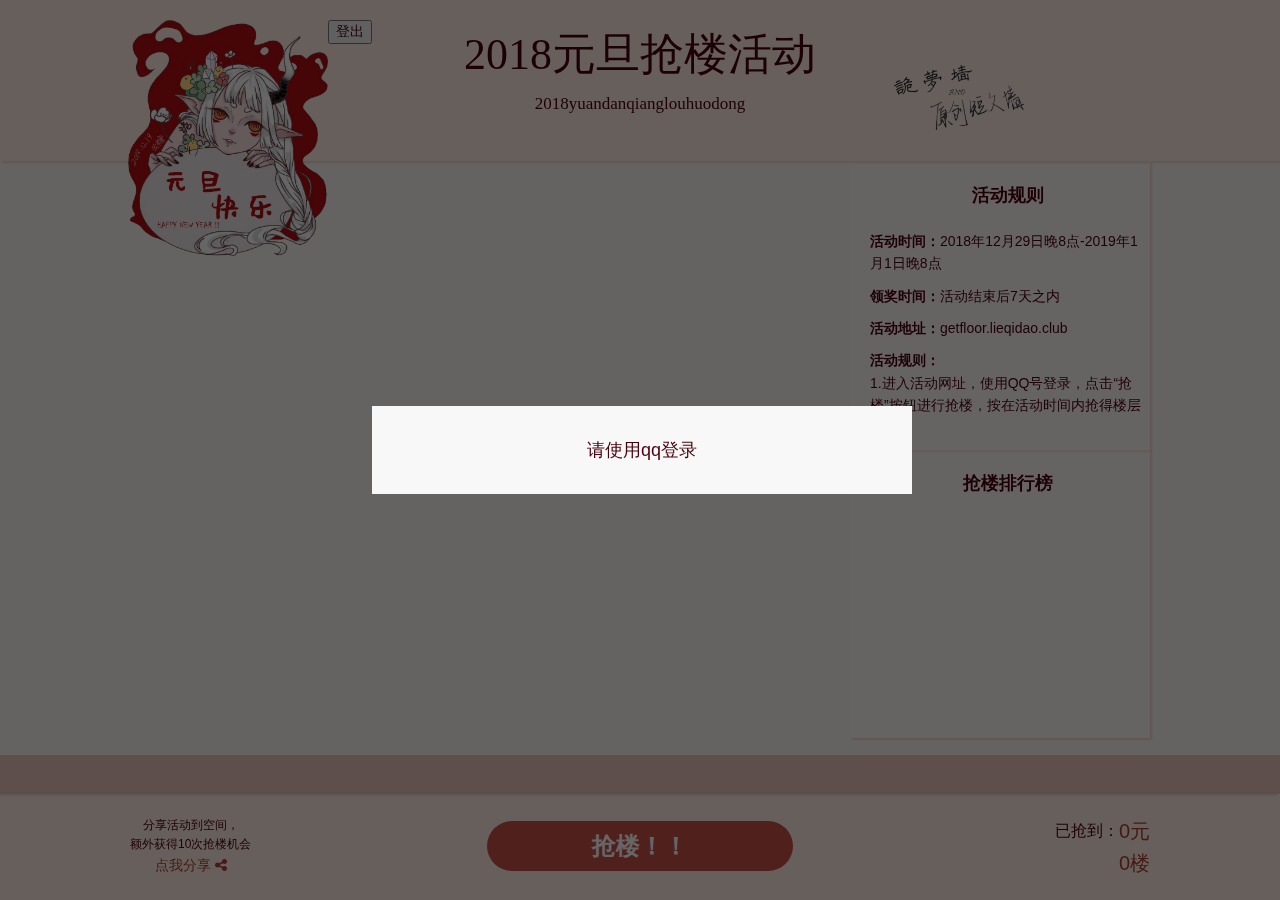
<file: index.html>
<!doctype html>
<html class="no-js">

<head>
  <meta charset="utf-8">
  <meta http-equiv="X-UA-Compatible" content="IE=edge">
  <meta name="description" content="">
  <meta name="keywords" content="">
  <meta name="viewport" content="width=device-width, initial-scale=1">
  <title>诡梦&原短墙 2018元旦抢楼活动</title>

  <!-- Set render engine for 360 browser -->
  <meta name="renderer" content="webkit">

  <!-- No Baidu Siteapp-->
  <meta http-equiv="Cache-Control" content="no-siteapp" />


  <!-- Add to homescreen for Chrome on Android -->
  <meta name="mobile-web-app-capable" content="yes">

  <!-- Add to homescreen for Safari on iOS -->
  <meta name="apple-mobile-web-app-capable" content="yes">
  <meta name="apple-mobile-web-app-status-bar-style" content="black">
  <meta name="apple-mobile-web-app-title" content="Amaze UI" />

  <!-- Tile icon for Win8 (144x144 + tile color) -->
  <meta name="msapplication-TileColor" content="#0e90d2">
  <link rel="shortcut icon" href=" images/get_floor.ico" type="image/x-icon">
  <link href='http://cdn.webfont.youziku.com/webfonts/nomal/123039/46613/5c175397f629d90614e4589d.css' rel='stylesheet'
    type='text/css' />
  <link href='http://cdn.webfont.youziku.com/webfonts/nomal/123039/47007/5c175fcbf629d90614e458b2.css' rel='stylesheet'
    type='text/css' />
  <link rel="stylesheet" href="assets/css/amazeui.min.css">
  <link rel="stylesheet" href="http://at.alicdn.com/t/font_968164_olph88g6c8c.css">
  <link rel="stylesheet" href="assets/css/app.css">
  <link rel="stylesheet" href="assets/css/index.css">
</head>

<body>
  <div id="box">
    <!-- header -->
    <div class="header_box">
      <div class="box am-cf">
        <img class="img" src="images/banner_03.png" alt="">
        <p class="title" style="font-family:'chenwixun-jian166047cf121e09f';">2018元旦抢楼活动<span style="font-family:'Jellyka_-_Love_and_Passion';">2018yuandanqianglouhuodong</span></p>
        <img class="logo" src="images/logo_03.png" alt="">
        <button onclick="logput()" style="position:relative;z-index:99999;">登出</button>
      </div>
    </div>
    <!-- header结束 -->
    <div class="content_box am-cf">
      <!-- 楼层 -->
      <div class="floor_box">
        <ul class="floor_list" id="floor_items">
        </ul>
      </div>
      <!-- 楼层结束 -->
      <!-- 红包轮播 -->
      <div class="radline_box">
        <ul class="radlist" id="red_list">
        </ul>
      </div>
      <!-- 红包轮播结束 -->
      <!-- 规则 -->
      <div class="rule_box">
        <p class="title">活动规则</p>
        <div class="text_box">
          <div class="textbox">
            <p><span>活动时间：</span>2018年12月29日晚8点-2019年1月1日晚8点</p>
          </div>
          <div class="textbox">
            <p><span>领奖时间：</span>活动结束后7天之内</p>
          </div>
          <div class="textbox">
            <p><span>活动地址：</span>getfloor.lieqidao.club</p>
          </div>
          <div class="textbox">
            <p><span>活动规则：</span></p>
            <p>1.进入活动网址，使用QQ号登录，点击“抢楼”按钮进行抢楼，按在活动时间内抢得楼层数排名</p>
            <p>2.每人每天最多可抢20楼，从页面内分享活动可获得额外10次抢楼机会（每日一次机会）</p>
            <p>3.活动时间内抢得楼层数第一名优先选择奖品，若第一名三天内未选择则由第二名先选</p>
            <p>4.参加活动需先加「诡梦墙」和「原创短文墙」为好友，否则视为放弃所有奖励</p>
          </div>
          <div class="textbox">
            <p><span>活动奖项：</span></p>
            <p>1.抢楼有概率获得随机金额的现金红包，活动结束后重新打开页面，凭借发放的领奖码在「诡梦墙」统一领取</p>
            <p>2.抢得楼层数排名前二奖品为25款<span class="img" onclick="getFloor.checkImg(0)">捕梦网</span>择1、<span onclick="getFloor.checkImg(1)" class="img">古风彩墨/24节气彩墨礼盒装</span>共4款择1（点击查看奖品预览图）</p>
          </div>
          <div class="textbox">
            <p><span>**特别彩蛋**</span></p>
            <p>若总楼层数达到<span>3344楼</span>，墙君穿<span>女仆装</span>给大家<span>直播念鬼故事</span>！！（你认真的吗？！）认！真！的！</p>
          </div>
          <div class="textbox">
            <p><span>注意事项：</span></p>
            <p>1.抢楼时使用的QQ号为领奖唯一凭证，请各位使用自己的账号登录参与活动与领奖</p>
            <p>2.禁止一切方式的作弊行为，一经发现取消活动资格，永久拉入墙君的黑名单</p>
            <p>3.现金红包统一用QQ红包发放，特殊情况可找墙君协商更换领奖方式</p>
            <p>4.请各位保护好自己的QQ账号安全，若因为盗号等出现的领奖失败等情况，由参与者自行负责</p>
            <p>5.在活动中有任何疑问请联系墙君</p>
          </div>
          <div class="textbox">
            <p><span>墙君联系方式：</span></p>
            <p>诡梦墙——3588687522</p>
            <p>原创短文墙——2375141897</p>
          </div>
        </div>
      </div>
      <div class="rule_btn" onclick="btn_action('.rule_box',this)">
        <i class="iconfont icon-maomi"></i>
        <p>规则</p>
      </div>
      <!-- 规则结束 -->
      <!-- 排行榜 -->
      <div class="toplist_box">
        <p class="title">抢楼排行榜</p>
        <ul class="toplist" id="floor_rank">
        </ul>
      </div>
      <div class="toplist_btn" onclick="btn_action('.toplist_box',this)">
        <i class="iconfont icon-zhuazi"></i>
        <p>排行</p>
      </div>
      <!-- 排行榜结束 -->
    </div>
    <!-- 抢楼 -->
    <div class="btn_box">
      <div class="box am-cf">
        <div class="tip">
          <p class="text">分享活动到空间，<br>
            额外获得10次抢楼机会</p>
          <a class="share" href="javascript:;" onclick="getFloor.share()">点我分享 <span class="am-icon-share-alt"></span></a>
        </div>
        <a class="share_m" href="javascript:;" onclick="getFloor.share()">分享 <span class="am-icon-share-alt"></span></a>
        <a class="btn getfloor-btn" href="javascript:;">抢楼！！</a>
        <div class="money">
          <p class="text">已抢到：</p>
          <p class="am-cf"><i class="iconfont icon-qianbao"></i><span class="floor_money">0元</span></p>
          <p class="am-cf"><i class="iconfont icon-tizi"></i><span class="get_floors">0楼</span></p>
        </div>
        <div class="am-dropdown am-dropdown-up money_m" data-am-dropdown>
          <i class="iconfont icon-qianbao am-dropdown-toggle showbtn" data-am-dropdown-toggle></i>
          <div class="moneybox am-dropdown-content">
            <p class="text">已抢到：</p>
            <p class="am-cf num"><i class="iconfont icon-qianbao"></i><span class='floor_money'>0.00元</span></p>
            <p class="am-cf num"><i class="iconfont icon-tizi"></i><span class="get_floors">0楼</span></p>
          </div>
        </div>
      </div>
    </div>
    <!-- 抢楼结束 -->
    <!-- 弹窗 -->
    <div class="am-modal am-modal-no-btn am-modal-loading" tabindex="-1" id="doc-modal-1">
      <div class="am-modal-dialog">
        <div class="login-content">
          <span style="padding-bottom:22px;font-size:18px;">请使用qq登录</span>
          <span id="qq_login"></span>
        </div>
      </div>
    </div>
    <!-- 弹窗结束 -->
    <!-- 弹窗 -->
      <div class="am-modal am-modal-alert" tabindex="-1" id="top_message_modal">
        <div class="am-modal-dialog">
          <div class="am-modal-bd" id="message">
            
          </div>
          <div class="am-modal-footer">
            <span class="am-modal-btn">确定</span>
          </div>
        </div>
      </div>
    <!-- 弹窗结束 -->
    <!-- 弹窗 -->
    <div class="am-modal am-modal-alert" tabindex="-1" id="getfloor_money_tip">
        <div class="am-modal-dialog">
          <div class="am-modal-bd" id="get_money">
            
          </div>
          <div class="am-modal-footer">
            <span class="am-modal-btn">确定</span>
          </div>
        </div>
      </div>
    <!-- 弹窗结束 -->
    <!-- 弹窗  -->
    <div class="am-modal am-modal-no-btn" tabindex="-1" id="prize_img_meng">
      <div class="am-modal-dialog">
        <div class="am-modal-hd">
            奖品详情
            <a href="javascript: void(0)" class="am-close am-close-spin" data-am-modal-close>&times;</a>
        </div>
        <div class="am-modal-bd">
          <img src="images/meng.jpg" alt="">
        </div>
      </div>
    </div>
    <!-- 弹窗结束 -->
    <!-- 弹窗  -->
    <div class="am-modal am-modal-no-btn" tabindex="-1" id="prize_img_mo">
      <div class="am-modal-dialog">
        <div class="am-modal-hd">
            奖品详情
            <a href="javascript: void(0)" class="am-close am-close-spin" data-am-modal-close>&times;</a>
        </div>
        <div class="am-modal-bd">
          <img src="images/mo.jpg" alt="">
        </div>
      </div>
    </div>
    <!-- 弹窗结束 -->
    <!-- 弹窗  -->
    <div class="am-modal am-modal-alert" tabindex="-1" id="getfloor_share">
      <div class="am-modal-dialog">
          <div class="am-modal-bd">
              今日抢楼数已达最大，分享可额外获得次抢楼机会。
          </div>
          <div class="am-modal-footer">
            <span class="am-modal-btn" onclick="getFloor.share()"><span class="am-icon-share-alt"></span> 点我分享</span>
          </div>
      </div>
    </div>
    <!-- 弹窗结束 -->
    <!-- 弹窗  -->
    <div class="am-modal am-modal-no-btn" tabindex="-1" id="prize_code_modal">
        <div class="am-modal-dialog">
          <div class="am-modal-hd">
              领奖码
              <a href="javascript: void(0)" class="am-close am-close-spin" data-am-modal-close>&times;</a>
          </div>
          <div class="am-modal-bd" id="prize_code">
            
          </div>
        </div>
      </div>
      <!-- 弹窗结束 -->
  </div>
  <!--[if (gte IE 9)|!(IE)]><!-->
  <script src="assets/js/jquery.min.js"></script>
  <script src="assets/js/amazeui.min.js"></script>
  <script type="text/javascript"  charset="utf-8"
        src="http://qzonestyle.gtimg.cn/qzone/openapi/qc_loader.js"
        data-appid="101530955"
        data-redirecturi="http://getfloor.lieqidao.club/index"
        charset="utf-8"
    ></script>
  <script src="assets/js/app.js"></script>
  <script>
    //侧边按钮
    function btn_action(id, btn) {
      if ($(btn).hasClass("action")) {
        $(btn).removeClass("action")
        $(id).removeClass("action")
      } else {
        $(btn).addClass("action")
        $(id).addClass("action")
      }
    }
    var userInfo = getFloor.getToken()
    getFloor.init()
    //弹窗调用
    if(!userInfo){
      $("#doc-modal-1").modal('open')
        QC.Login({
          btnId:'qq_login'
        },function(data,opts){
          getFloor.setToken(data)
          $('#top_message_modal').modal('close')
          getFloor.init()
          $("#doc-modal-1").modal('close')
        })
      }else{
        $("#doc-modal-1").modal('close')
    }
    function logput(){
      QC.Login.signOut()
    }
  </script>
</body>

</html>
</file>
<file: assets/css/app.css>
/* 共用样式 */
body,html{
    height: 100%;
}
#box{
    position: relative;
    font-size: 14px;
    color: #49010F;
    background: rgba(253, 247, 243, 1);
    transition: all .3s;
    overflow: hidden;
    min-height: 100%;
}
p,ul,li{
    padding: 0 0 0 0;
    margin: 0 0 0 0;
}
ol>li>ol, ol>li>ul, ul>li>ol, ul>li>ul{
    margin: 0 0 0 0;
}
li{
    list-style: none;
}
a{
    display: block;
    color: #AF4034;
    cursor: pointer;
}
a:hover{
    color: #C65146;
}
img{
    max-width: 100%;
}
.hide{
    display: none;
}

/* header */

.header_box{
    background: #ffede5;
    box-shadow: rgba(198, 81, 70, .2) 2px 2px 2px;
    padding: 20px 0;
    position: fixed;
    top: 0;
    left: 0;
    width: 100%;
    height: 161px;
    z-index: 99;
}
.header_box .box{
    width: 80%;
    padding-right: 10%;
    margin: 0 auto;
    position: relative;
}
.header_box .img{
    width: 200px;
    float: left;
}
.header_box .logo{
    float: right;
    width: 130px;
    margin-top: 45px;
}
.header_box .title{
    position: absolute;
    font-size: 44px;
    top: 0;
    left: 0;
    right: 0;
    margin: 0 auto;
    text-align: center;
}
.header_box .title span{
    display: block;
    font-size: 17px;
}
.header_box .heart{
    width:70px;
    height:70px;
    transition:1s all;
    position: absolute;
    top: 7px;
    right: 0;
    transform:rotateZ(10deg) scale(.8);
    opacity: .8;
    display: none;
}
.header_box .heart .round1{
    width:50px;
    height:50px;
    border-radius:50%;
    background-color:rgba(198, 81, 70, 1);
    float:left;
    position:absolute;
}
.header_box .heart .round2{
    width:50px;
    height:50px;
    border-radius:50%;
    background-color:rgba(198, 81, 70, 1);
    float:left;
    position:absolute;
    margin-left:40px;
}
.header_box .heart .rec{
    width:50px;
    height:50px;
    background-color:rgba(198, 81, 70, 1);
    float:left;
    position:absolute;
    margin-top:20px;
    margin-left:20px;
    transform:rotateZ(45deg);
}
.login-content{
    padding: 30px;
}


@media screen and (max-width: 640px){
    .header_box{
        height: 100px;
        padding: 10px 0;
    }
    .header_box .box{
        width: 100%;
        padding: 0;
    }
    /* .header_box .heart{
        display: block;
    } */
    .header_box .img{
        /* display: none; */
        float: right;
        width: 65px;
        margin-right: 10px;
        margin-top: 20px;
    }
    .header_box .logo{
        position: absolute;
        top: 0;
        left: 10px;
        width: 70px;
        margin-top: 0;
    }
    .header_box .title{
        font-size: 25px;
        margin-top: 10px;
    }
    .header_box .title span{
        font-size: 12px;
    }
}
</file>
<file: assets/css/index.css>
.content_box{
    width: 1020px;
    padding: 161px 0 105px;
    margin: 0 auto;
}

/* 楼层 */

.floor_box{
    width: 720px;
    float: left;
}
.floor_box .floor_list{
    background: rgba(255, 255, 255, .3);
    width: 100%;
    box-shadow: rgba(198, 81, 70, .2) 2px 2px 2px;
}
.floor_box .floor_list li{
    border-bottom: rgba(198, 81, 70, .3) 1px solid;
    border-left: rgba(198, 81, 70, .3) 1px solid;
    padding: 20px;
    width: 100%;
}
.floor_box .floor_list .userbox{
    width: 100%;
    margin-bottom: 20px;
}
.floor_box .floor_list .userbox .userimg{
    float: left;
    position: relative;
}
.floor_box .floor_list .userbox .userimg .img{
    width: 45px;
    height: 45px;
    border-radius: 50%;
}
.floor_box .floor_list .userbox .userimg .userimgborder{
    position: absolute;
    bottom: -3px;
    left: 28px;
    width: 25px;
    height: 25px;
    background: url("../../images/age.png") center no-repeat;
    background-size: contain;
}
.floor_box .floor_list .userbox .username{
    width: 60%;
    float: left;
    font-size: 16px;
    line-height: 45px;
    margin-left: 20px;
    overflow: hidden;
    text-overflow: ellipsis;
    white-space: nowrap;
}
.floor_box .floor_list .userbox .floor{
    float: right;
    /* color: #FADAD8; */
}
.floor_box .floor_list .content{
    color: #AF4034;
    margin-left: 60px;
    margin-right: 60px;
    /* text-indent: 2em; */
}
.floor_box .floor_list .date{
    float: right;
    font-size: 12px;
    margin-top: 20px;
}

/* 红包轮播 */

.radline_box{
    position: fixed;
    left: 0;
    bottom: 106px;
    width: 100%;
    text-align: center;
    background: rgba(198, 81, 70, .3);
    font-size: 12px;
    color: #AF4034;
    overflow: hidden;
    height: 39px;
    line-height: 39px;
}
.radline_box ul{
    position: absolute;
    left: 0;
    right: 0;
    margin: 0 auto;
}

/* 规则 */

.rule_box{
    width: 300px;
    position: fixed;
    right: calc(50% - 510px);
    box-shadow: rgba(198, 81, 70, .2) 2px 2px 2px;
    padding: 20px;
    background: rgba(255, 255, 255, .3);
    transition: .3s all;
    padding-right: 5px;
}
.rule_box .text_box{
    height: 200px;
    overflow-y: scroll;
}
.rule_box .text_box::-webkit-scrollbar{
    width: 3px;
}
.rule_box .text_box::-webkit-scrollbar-thumb{
    background: #EC6A5C;
    border-radius: 10px;
}
.rule_box .title{
    font-size: 18px;
    font-weight: 700;
    text-align: center;
    margin-bottom: 20px;
}
.rule_box .textbox{
    margin-bottom: 10px;
}
.rule_box .textbox p span{
    font-weight: 700;
}
.rule_box .text_box .img{
    cursor: pointer;
}
.rule_btn{
    position: fixed;
    right: -25px;
    cursor: pointer;
    bottom: 30%;
    width: 50px;
    height: 50px;
    border-radius: 50%;
    text-align: center;
    background: #EC6A5C;
    color: #fff;
    transition: .2s all;
    display: none;
}
.rule_btn i{
    font-size: 30px;
}
.rule_btn p{
    position: absolute;
    bottom: 0;
    left: 0;
    right: 0;
    margin: 0 auto;
}
.rule_btn.action{
    right: 0;
}

/* 排行榜 */

.toplist_box{
    width: 300px;
    position: fixed;
    top: 449px;
    right: calc(50% - 510px);
    box-shadow: rgba(198, 81, 70, .2) 2px 2px 2px;
    padding: 20px;
    background: rgba(255, 255, 255, .3);
    padding-right: 5px;
    transition: .3s all;
}
.toplist_box .toplist{
    height: 200px;
    overflow-y: scroll;
    padding-right: 15px;
}
.toplist_box .toplist::-webkit-scrollbar{
    width: 3px;
}
.toplist_box .toplist::-webkit-scrollbar-thumb{
    background: #EC6A5C;
    border-radius: 10px;
}
.toplist_box .title{
    font-size: 18px;
    font-weight: 700;
    text-align: center;
    margin-bottom: 20px;
}
.toplist_box .toplist li{
    padding-bottom: 10px;
    margin-bottom: 10px;
    border-bottom: rgba(198, 81, 70, .3) 1px solid;
    line-height: 30px;
}
.toplist_box .toplist .userimg{
    width: 30px;
    height: 30px;
    float: left;
    margin-right: 10px;
    position: relative;
}
.toplist_box .toplist li:first-child .userimg::before,.toplist_box .toplist li:nth-child(2) .userimg::before{
    content: "1";
    position: absolute;
    bottom: -5px;
    right: -5px;
    width: 18px;
    height: 18px;
    color: #AF4034;
    font-size: 12px;
    line-height: 13px;
    border-radius: 50%;
    border: #AF4034 2px solid;
    background: #ffede5;
    font-weight: 700;
    z-index: 9;
    text-align: center;
}
.toplist_box .toplist li:nth-child(2) .userimg::before{
    content: "2";
    color: #EC6A5C;
    border-color: #EC6A5C;
}
.toplist_box .toplist li:last-child{
    border-bottom: none;
    padding-bottom: 0;
    margin-bottom: 0;
}
.toplist_box .toplist .username{
    width: 50%;
    float: left;
    overflow: hidden;
    text-overflow: ellipsis;
    white-space: nowrap;
}
.toplist_box .toplist .floornum{
    float: right;
}
.toplist_btn{
    position: fixed;
    right: -25px;
    cursor: pointer;
    bottom: 20%;
    width: 50px;
    height: 50px;
    border-radius: 50%;
    text-align: center;
    background: #EC6A5C;
    color: #fff;
    transition: .2s all;
    display: none;
}
.toplist_btn i{
    font-size: 30px;
}
.toplist_btn p{
    position: absolute;
    bottom: 0;
    left: 0;
    right: 0;
    margin: 0 auto;
}
.toplist_btn.action{
    right: 0;
}

/* 抢楼 */

.btn_box{
    width: 100%;
    position: fixed;
    background: #ffede5;
    box-shadow: rgba(198, 81, 70, .2) -2px -2px 2px;
    padding: 20px 0;
    bottom: 0;
    left: 0;
    z-index: 99;
    text-align: center;
}
.btn_box .box{
    width: 1020px;
    margin: 0 auto;
    position: relative;
}
.btn_box .box .tip{
    float: left;
}
.btn_box .box .tip .text{
    font-size: 12px;
}
.btn_box .box .share_m{
    display: none;
    float: left;
}
.btn_box .box .btn{
    position: absolute;
    top: 5px;
    left: 0;
    right: 0;
    margin: 0 auto;
    width: 30%;
    height: 50px;
    background: #C65146;
    color: #fff;
    font-size: 24px;
    font-weight: 700;
    line-height: 50px;
    border-radius: 50px;
}
.btn_box .box .money{
    float: right;
    line-height: 30px;
    position: relative;
    text-align: left;
}
.btn_box .box .money .text{
    font-size: 16px;
    position: absolute;
    top: 0;
    left: -4em;
}
.btn_box .box .money i{
    font-size: 30px;
    float: left;
}
.btn_box .box .money span{
    color: #AF4034;
    font-size: 20px;
}
.btn_box .box .money_m{
    float: right;
    margin-right: 5%;
    font-size: 14px;
    display: none;
}
.btn_box .box .money_m .am-dropdown-content{
    padding: 10px;
    min-width: 120px;
}
.btn_box .box .money_m .showbtn{
    font-size: 30px;
    line-height: 29px;
    float: right;
    color: #AF4034;
}
.btn_box .box .money_m .moneybox .num{
    margin-left: 2em;
}
.btn_box .box .money_m .moneybox .num i{
    /* text-align: right; */
    font-size: 20px;
    line-height: 19px;
}
.btn_box .box .getfloor-btn.un-active{
    background-color: #ddd;
    color: #aaa;
}
#tip{
    font-size: 12px;
    color: #fff;
    padding: 20px;
    max-width: 200px;
    font-size: 14px;
    background: rgba(0, 0, 0, .7);
    position: fixed;
    top: calc(50% - 20px);
    left: 0;
    right: 0;
    margin: 0 auto;
    text-align: center;
    transition: .3s all;
    opacity: 0;
    z-index: 0;
    border-radius: 4px;
}
@media screen and (max-width: 640px){
    #box{
        font-size: 12px;
    }
    .content_box{
        padding: 100px 0 88px;
        width: 100%;
    }
    .floor_box{
        width: 100%;
    }
    .floor_box .floor_list li{
        padding: 10px;
        border-left: none;
    }
    .floor_box .floor_list .userbox{
        margin-bottom: 10px;
    }
    .floor_box .floor_list .userbox .userimg .img{
        width: 35px;
        height: 35px;
    }
    .floor_box .floor_list .userbox .userimg .userimgborder{
        width: 20px;
        height: 20px;
        left: 20px;
    }
    .floor_box .floor_list .userbox .username{
        margin-left: 10px;
        font-size: 14px;
        line-height: 35px;
    }
    .floor_box .floor_list .userbox .floor{
        line-height: 35px;
    }
    .floor_box .floor_list .content{
        margin-left: 45px;
        margin-right: 45px;
    }
    .floor_box .floor_list .date{
        margin-top: 10px;
    }
    .btn_box{
        padding: 15px 0;
    }
    .btn_box .box{
        width: 100%;
    }
    .btn_box .box .tip{
        display: none;
    }
    .btn_box .box .share_m{
        display: block;
        margin-left: 5%;
        margin-top: 5.5px;
    }
    .btn_box .box .btn{
        width: 50%;
        font-size: 18px;
        line-height: 30px;
        border-radius: 30px;
        height: 30px;
        top: 0;
    }
    .btn_box .box .money{
        display: none;
    }
    .btn_box .box .money_m{
        display: block;
    }
    .radline_box{
        bottom: 60px;
        height: 29px;
        line-height: 29px;
    }
    .rule_box{
        width: 90%;
        right: -90%;
        opacity: 0;
        background: rgba(253, 247, 243, 1);
        box-shadow: rgba(198, 81, 70, .2) -2px 2px 2px;
    }
    .rule_box.action{
        opacity: 1;
        right: 0;
    }
    .rule_btn,.toplist_btn{
        display: block;
    }
    .toplist_box{
        width: 90%;
        right: -90%;
        top: 100px;
        opacity: 0;
        background: rgba(253, 247, 243, 1);
        box-shadow: rgba(198, 81, 70, .2) -2px 2px 2px;
    }
    .toplist_box.action{
        opacity: 1;
        right: 0;
    }
}
</file>
